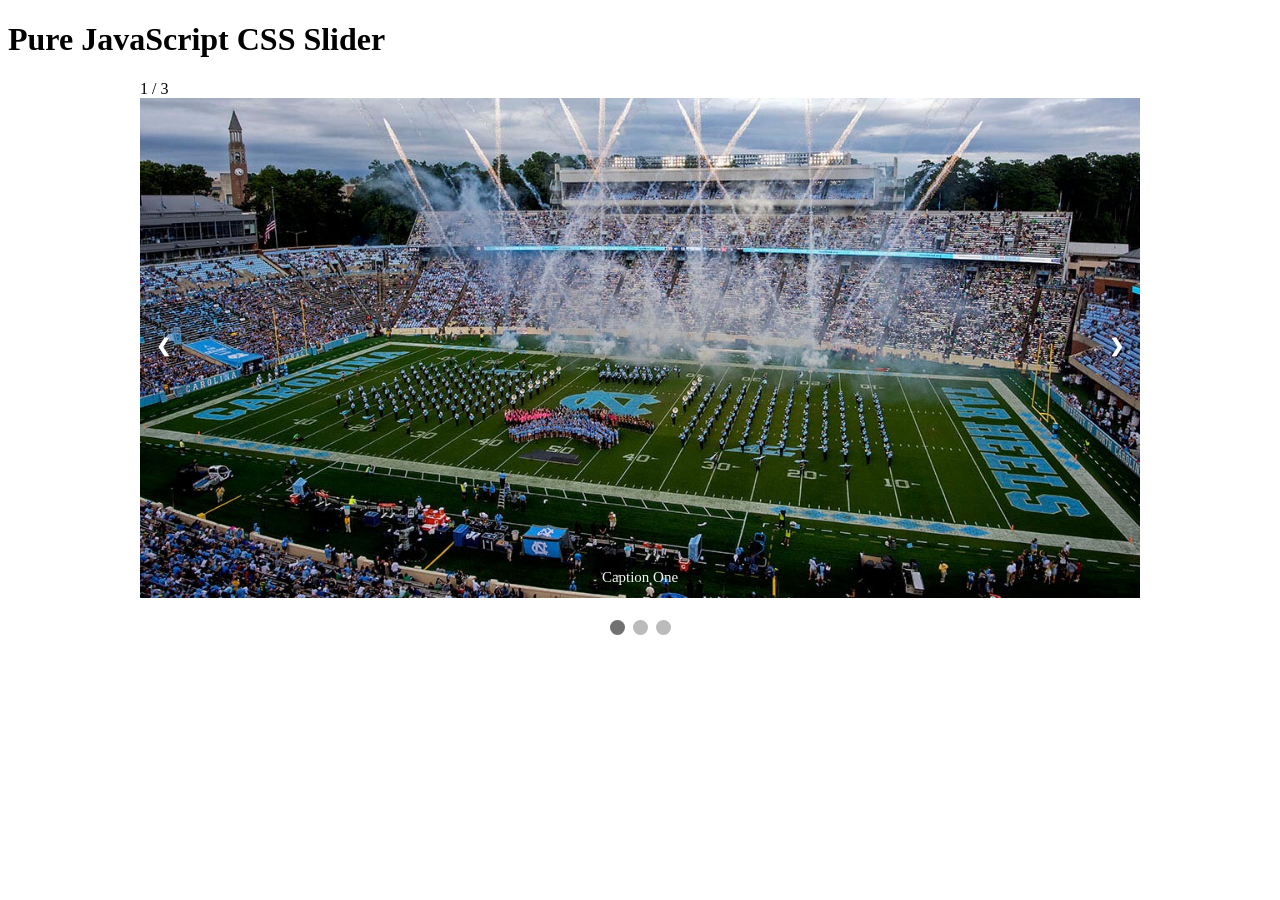
<file: js-slider-class-start/index.html>
<!doctype html>

<html lang="en">
<head>
  <meta charset="utf-8">

  <title>Learning JS Day 1</title>
  <meta name="description" content="JS Class Start">
  <meta name="author" content="Steven King">

  <link rel="stylesheet" href="css/main.css?v=1.0">

  <!--[if lt IE 9]>
    <script src="https://cdnjs.cloudflare.com/ajax/libs/html5shiv/3.7.3/html5shiv.js"></script>
  <![endif]-->
</head>

<body>

  <h1 id="head1">Pure JavaScript CSS Slider</h1>

  <!-- Slideshow container -->
  <div class="slideshow-container">

  <div class="my-slides fade">
      <div class="number-text">1 / 3</div>
      <img src="images/image1.jpg" style="width:100%">
      <div class="text">Caption One</div>
    </div>

  <div class="my-slides fade">
      <div class="number-text">2 / 3</div>
      <img src="images/image2.jpg" style="width:100%">
      <div class="text">Caption Two</div>
    </div>

  <div class="my-slides fade">
    <div class="number-text">3 / 3</div>
    <img src="images/image3.jpg" style="width:100%">
    <div class="text">Caption Three</div>
  </div>


  <!-- Next and previous buttons -->
    <a class="prev" onclick="plusSlides(-1)">&#10094;</a>
    <a class="next" onclick="plusSlides(1)">&#10095;</a>
  </div>
  <br>

    <div style="text-align:center">
    <span class="dot" onclick="currentSlide(1)"></span>
    <span class="dot" onclick="currentSlide(2)"></span>
    <span class="dot" onclick="currentSlide(3)"></span>
  </div>


  <script src="js/main.js"></script>
</body>
</html>
</file>
<file: js-slider-class-start/css/main.css>
* {box-sizing:border-box}

/* Slideshow container */
.slideshow-container {
  max-width: 1000px;
  position: relative;
  margin: auto;
}

/* Hide the images by default */
.my-slides {
}

/* Next & previous buttons */
.prev, .next {
  cursor: pointer;
  position: absolute;
  top: 50%;
  width: auto;
  margin-top: -22px;
  padding: 16px;
  color: white;
  font-weight: bold;
  font-size: 18px;
  transition: 0.6s ease;
  border-radius: 0 3px 3px 0;
  user-select: none;
}

/* Position the "next button" to the right */
.next {
  right: 0;
  border-radius: 3px 0 0 3px;
}

/* On hover, add a black background color with a little bit see-through */
.prev:hover, .next:hover {
  background-color: rgba(0,0,0,0.8);
}

/* Caption text */
.text {
  color: #f2f2f2;
  font-size: 15px;
  padding: 8px 12px;
  position: absolute;
  bottom: 8px;
  width: 100%;
  text-align: center;
}

/* Number text (1/3 etc) */
.numbertext {
  color: #f2f2f2;
  font-size: 12px;
  padding: 8px 12px;
  position: absolute;
  top: 0;
}

/* The dots/bullets/indicators */
.dot {
  cursor: pointer;
  height: 15px;
  width: 15px;
  margin: 0 2px;
  background-color: #bbb;
  border-radius: 50%;
  display: inline-block;
  transition: background-color 0.6s ease;
}

.active, .dot:hover {
  background-color: #717171;
}

/* Fading animation */
.fade {
  -webkit-animation-name: fade;
  -webkit-animation-duration: 1.5s;
  animation-name: fade;
  animation-duration: 1.5s;
}

@-webkit-keyframes fade {
  from {opacity: .4}
  to {opacity: 1}
}

@keyframes fade {
  from {opacity: .4}
  to {opacity: 1}
}
</file>
